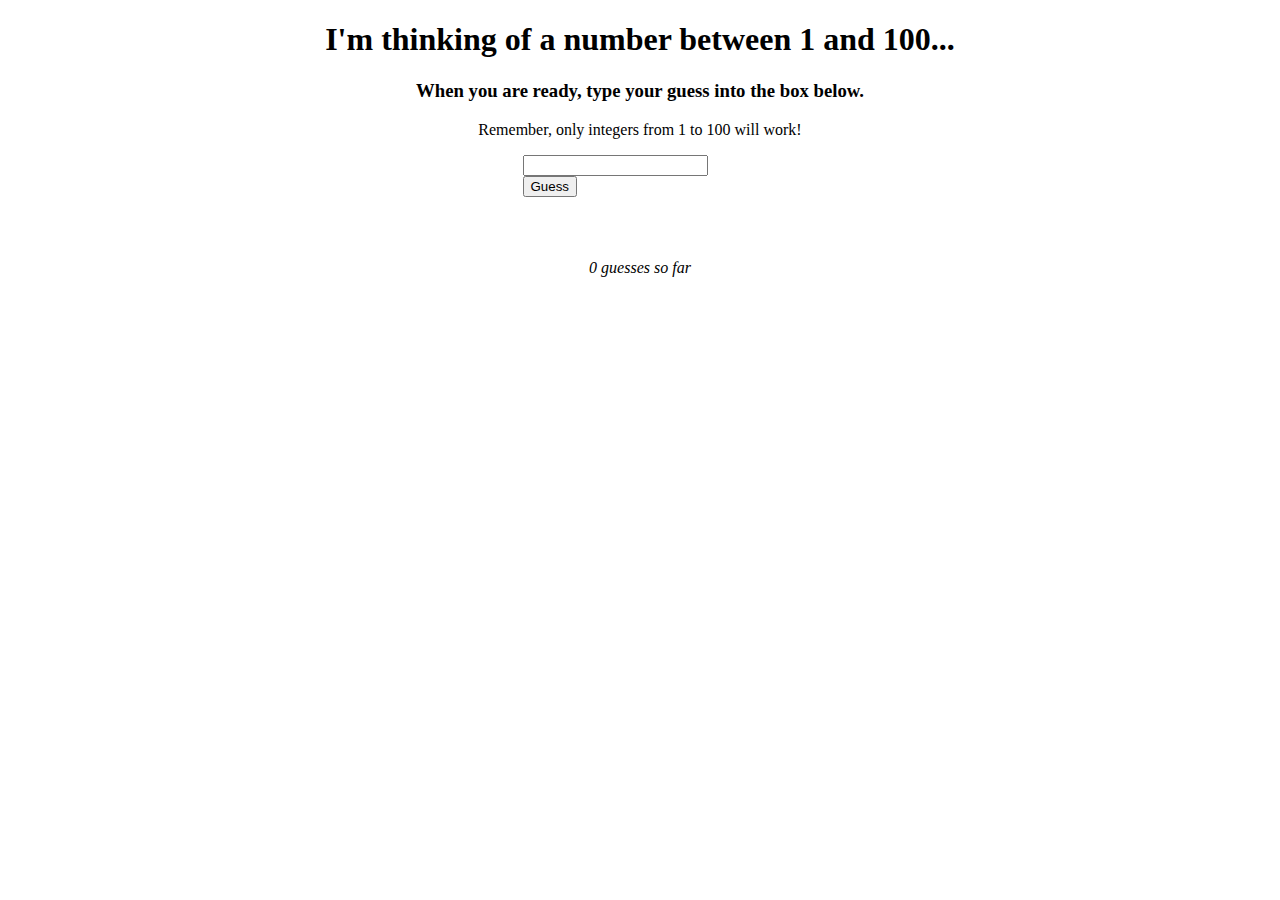
<file: guess-my-number/index.html>
<!DOCTYPE html>
<html>
  <head>
    <title></title>
    <meta charset="UTF-8">
    <link rel="stylesheet" type="text/css" href="stylesheet.css">
    <script type="text/javascript" src="http://code.jquery.com/jquery-2.0.0.min.js"></script>
    <script type="text/javascript" src="application.js"></script>
  </head>
  <body>
    <!--Feel free to change the basic structure or elements below-->
    <h1>I'm thinking of a number between 1 and 100...</h1>
    <h3>When you are ready, type your guess into the box below.</h3>
    <p>Remember, only integers from 1 to 100 will work!</p>
    <div id="input_holder">
      <input>
      <button>Guess</button>
    </div>
    <div>
      <!--Your JS should update these elements based on the user's guess -->
      <p id="feedback"></p>
      <p id="guess_counter">0 guesses so far</p>
    </div>
  </body>
</html>
</file>
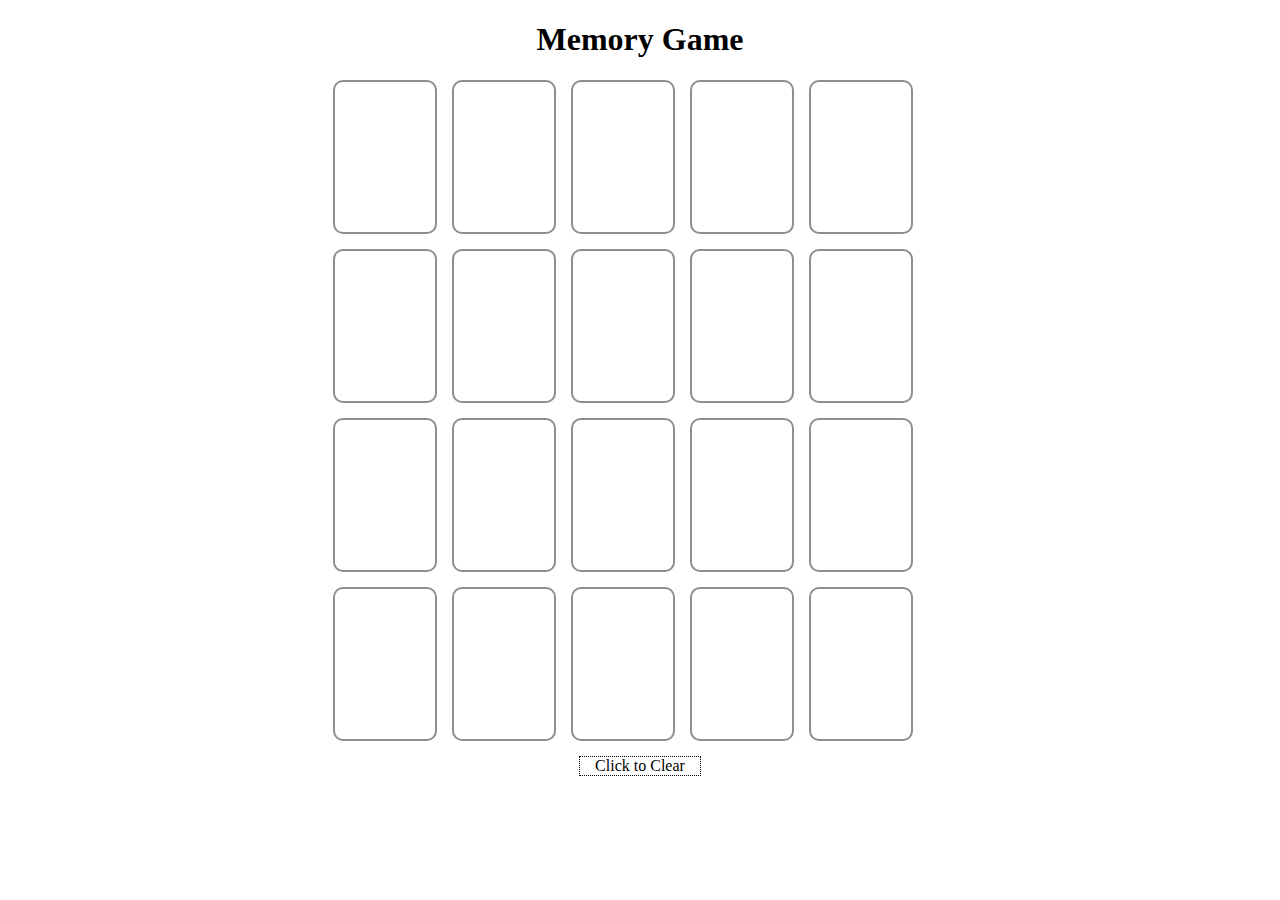
<file: memory/index.html>
<!DOCTYPE html>
<html>
  <head>
    <title>Memory Game</title>
    <meta charset="UTF-8">
    <link rel="stylesheet" type="text/css" href="stylesheet.css">
    <script type="text/javascript" src="http://code.jquery.com/jquery-2.0.0.min.js"></script>
    <script type="text/javascript" src="application.js"></script>
  </head>
  <body>
    <header>
      <h1>Memory Game</h1>
    </header>
    <div id="card_holder">
      <!-- use Javascript / JQuery to create cards with the class 'card' here-->
    </div>
    <p id="clear">Click to Clear</p>
  </body>
</html>
</file>
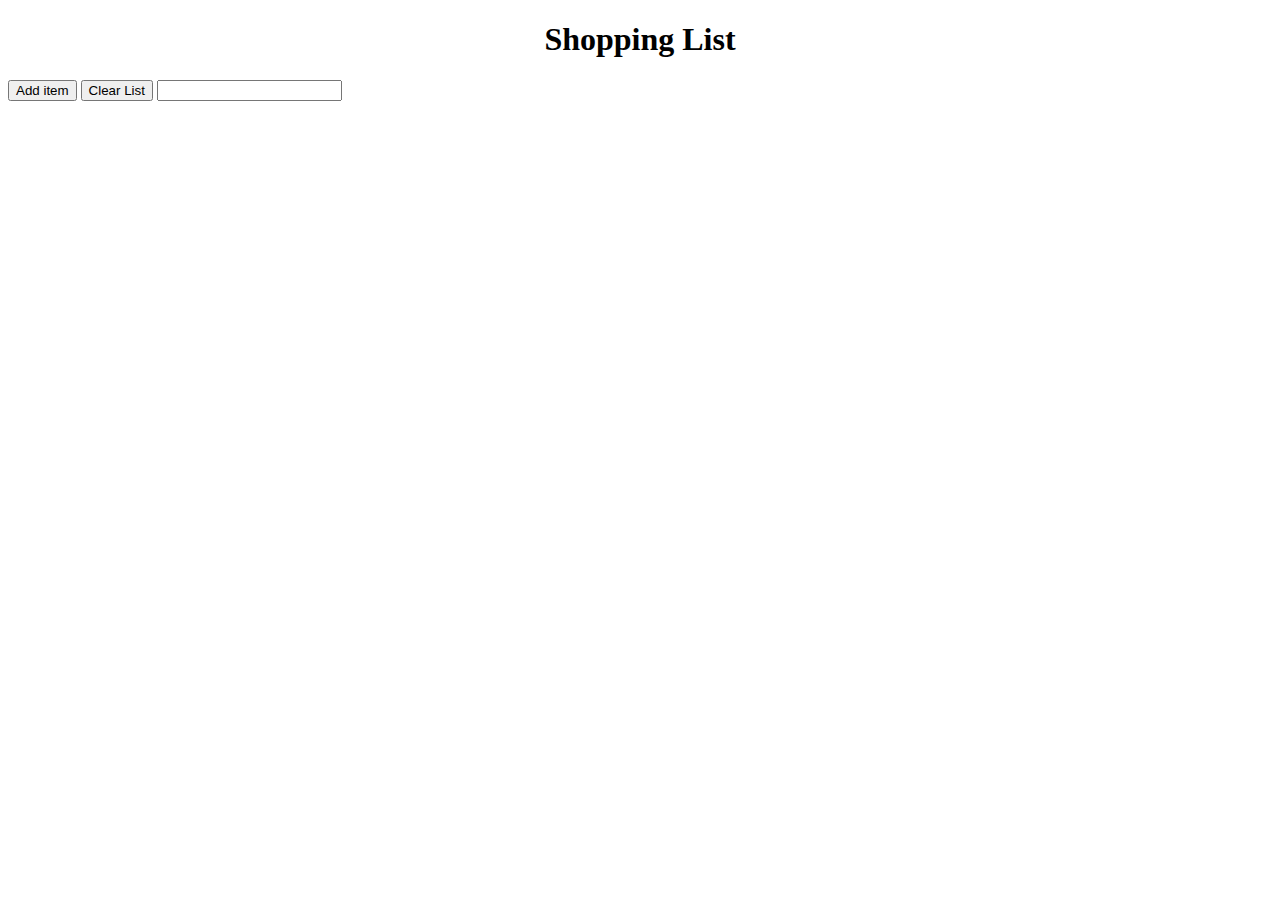
<file: shopping_list/index.html>
<!DOCTYPE html>
<html>
  <head>
    <title>Shopping List</title>
    <meta charset="UTF-8">
    <link rel="stylesheet" type="text/css" href="stylesheet.css">
    <script type="text/javascript" src="http://code.jquery.com/jquery-2.0.0.min.js"></script>
    <script type="text/javascript" src="application.js"></script>
  </head>
  <body>
    <header>
      <h1>Shopping List</h1>
    </header>
    <button id='add'> Add item</button>
    <button id='clear'> Clear List</button>
    <input> </input>
    <div id="1">
    </div>
     </body>
</html>
</file>
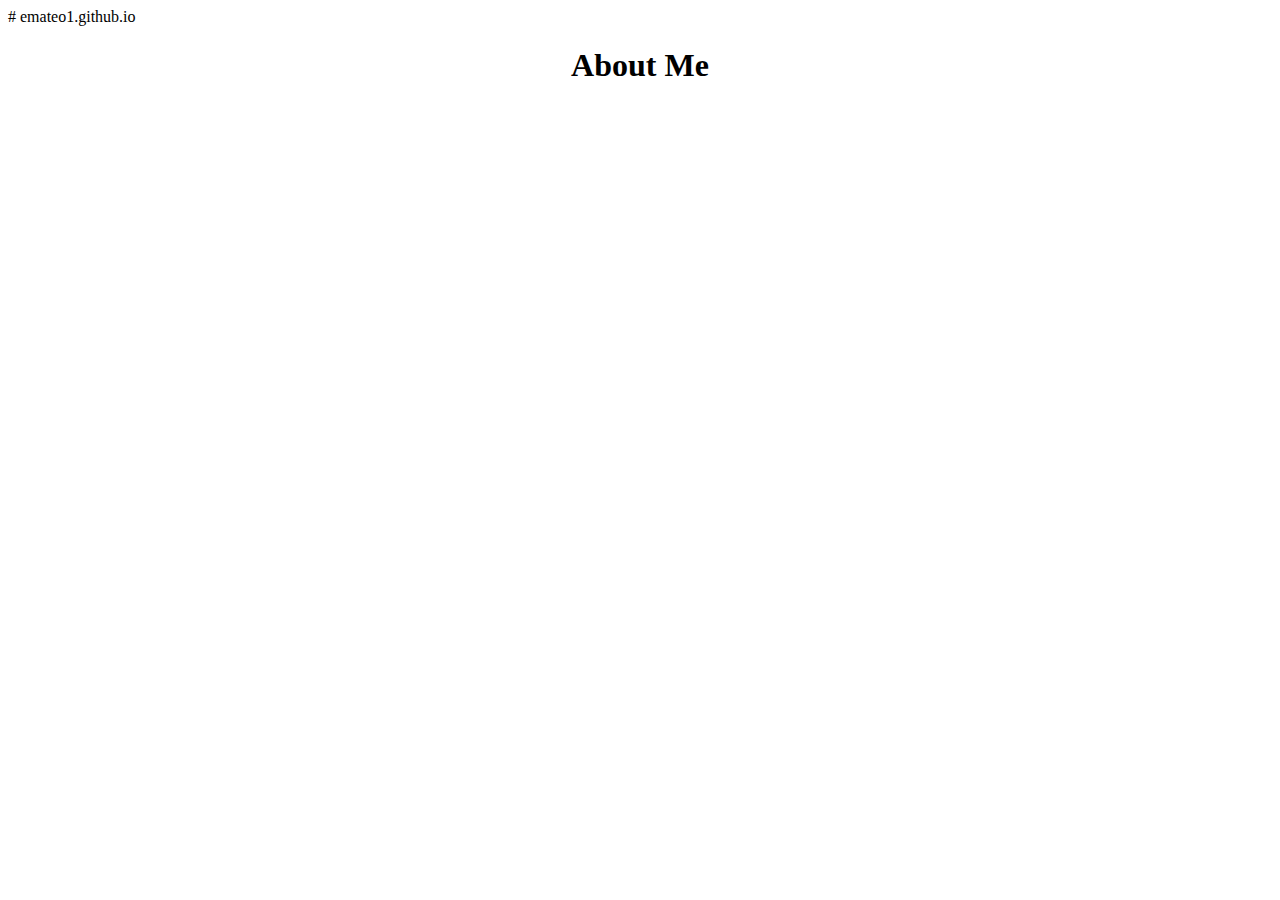
<file: resume.html>
# emateo1.github.io
<!DOCTYPE html>
<html>
  <head>
    <title> Esmeralda Mateo</title>
    <link rel="stylesheet" type="text/css" href="/styles.css">
  </head>
  <body>
    <h1> About Me </h1>
  </body>
</html>
</file>
<file: guess-my-number/stylesheet.css>
h1, h3, p {
  text-align: center;
}
input, button {
  display:inline-block;
}

#input_holder {
  width: 235px;
  margin: 0 auto;
}

#feedback {
  height: 30px;
}

#guess_counter{
  font-style: italic;
}
</file>
<file: memory/stylesheet.css>
h1 {
  text-align: center;
}
#card_holder{
  width: 615px;
  margin-left: auto;
  margin-right: auto;
}
.card {
  display: inline-block;
  width: 100px;
  height: 150px;
  border: 2px solid;
  border-radius: 10px;
  border-color: #8C8F8C;
  margin-right: 15px;
  margin-bottom: 15px;
}
p {
  text-align: center;
  opacity: 0;
  width: 50px;
}
#clear {
  opacity: 1;
  width: 120px;
  margin: 0 auto;
  border: 1px;
  border-style: dotted;
}
.correct {
  font-weight: bold;
}
</file>
<file: shopping_list/stylesheet.css>
h1 {
  text-align: center;
}
p {
  text-align: center;
  opacity: 1;
  width: 70px;
}
</file>
<file: styles.css>
h1{
text-align:center;

}
img{
  display: block;
  margin-left: 750px;
  margin-right:auto;
  padding-top: 300px;
body {
    background-image: url("https://www.google.com/search?q=background+images&safe=active&client=safari&rls=en&biw=901&bih=857&tbm=isch&imgil=jg5Ex8epdMp4qM%253A%253BxvulzXrw-2fjoM%253Bhttp%25253A%25252F%25252Fhdwallpick.com%25252Ffree-background.html&source=iu&pf=m&fir=jg5Ex8epdMp4qM%253A%252CxvulzXrw-2fjoM%252C_&usg=__NF2fCQk4MQR9jBps6BLLl6-l5oE%3D");
    background-repeat: no-repeat;
}
</file>
